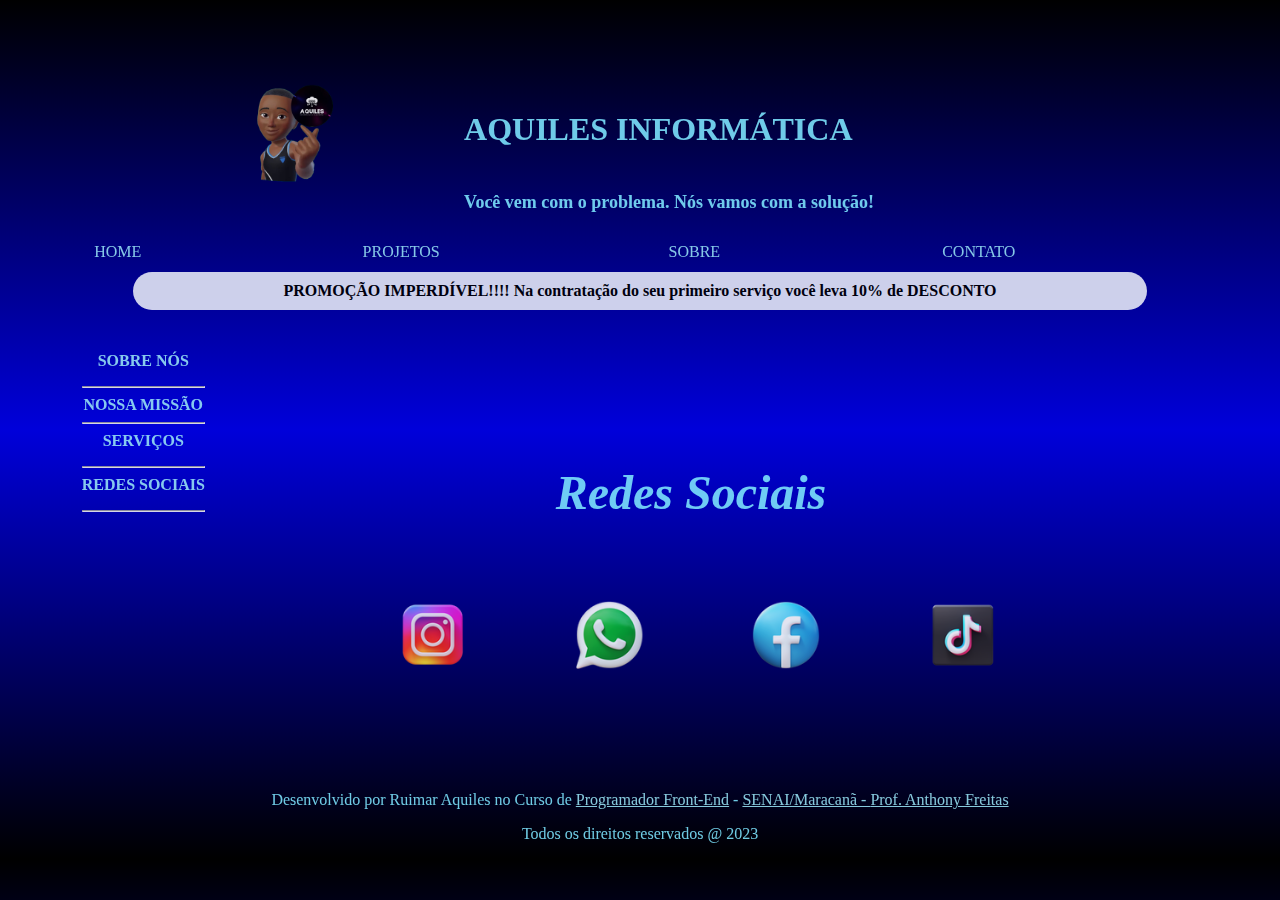
<file: contato.html>
<!DOCTYPE html>
<html lang="pt-br">
<head>
    <meta charset="UTF-8">
    <meta name="viewport" content="width=device-width, initial-scale=1.0">
    <link rel="stylesheet" type="text/css" href="css/global.css">
    <title>Contato</title>
</head>

<body>
    <!--<video autoplay muted loop id="bg-video"> <source src="imagens/circuit_-_27725 (720p).mp4" type="video/mp4" > </video>-->
    <table class="toppag"><!--Tabela 1 - Topo da pagina-->
        <colgroup>
            <col width="40%">
            <col width="60%">
        </colgroup>
        <tr>
            <td class="foto"><img class="foto" src="./imagens/emoji-logo.png"></td>
            <td><h2 class="nome">AQUILES INFORMÁTICA</h2>
                <h5 class="subnome">Você vem com o problema. Nós vamos com a solução!</h5></td><br>
        </tr>
    </table>
    <!--Menu com links-->
    <table class="BarraTabela"><!--Tabela 1 - Topo da pagina-->
        <tr>
            <td><a class="links" href="index.html">HOME</a></td>
            <td><a class="links" href="projetos.html">PROJETOS</a></td>
            <td><a class="links" href="sobre.html">SOBRE</a></td>
            <td><a class="links" href="contato.html">CONTATO</a></td>
        </tr>
    </table>
    <div class="marquee-container">
		<div class="marquee-texto">
			<b>PROMOÇÃO IMPERDÍVEL!!!! Na contratação do seu primeiro serviço você leva 10% de DESCONTO</b>
		</div>
	</div>
    <table><!--Tabela 3 - Corpo da pagina com a lateral-->
        <colgroup><!--Cria um grupo dentro da tabela-->
            <col width="20%"><!--Marca o tamanho do primeiro grupo da tabela-->
            <col width="80%"><!--Marca o tamanho do segundo grupo da tabela-->
        </colgroup>
        <tr>
            <td class="BarraLinksLateral"><!--Segundo Grupo-->
                <b>
                    <a class="links" href="" target="_blank">SOBRE NÓS</a><p><hr>
                    <a class="links" href="" target="_blank">NOSSA MISSÃO</a><hr>
                    <a class="links" href="" target="_blank">SERVIÇOS</a><p><hr>
                    <a class="links" href="" target="_blank">REDES SOCIAIS</a><p><hr>
                </b>
                </td>
            <td><!--Primeiro Grupo-->
                <h1 class="redeSociais">Redes Sociais</h1>
                <table class="iconredeSociais">
                    <tr class="vazio">
                        <td>
                            <a class="icons" href=https://www.instagram.com/aquilesinformatica.rj/ target="_blank" rel="noopener noreferrer">
                                <img src="./imagens/iconinstagram.png" class="iconprojeto"></a></br></td>
                        <td> 
                            <a href="https://api.whatsapp.com/send/?phone=5521979365114" target="_blank" rel="noopener noreferrer">
                                <img src="./imagens/iconwhatsapp.png" class="iconprojeto"></a></br></td>
                        <td>
                            <a href="https://www.facebook.com/aquilesinformatica.br" target="_blank" rel="noopener noreferrer">
                                <img src="./imagens/iconfacebook.png" class="iconprojeto"></a></br></td>
                        <td>
                            <a href="https://www.tiktok.com/@aquilesinformatica.rj" target="_blank" rel="noopener noreferrer">
                                <img src="./imagens/icontiktok.png" class="iconprojeto"></a></br></td>
                    </tr>
                </table>
            </td>

        </tr>
        <!--<tr class="quadroFormContato">
            <td>
                <h2 class="chamativo">Deseja deixar seu contato? Preencha o formlário!</h2>
                <h4 class="chamativo1">É RAPIDINHO!<h4>
                <h3>Nome: <input class="inputContato" size="53" type="text" placeholder="   Seu Nome"></h3></p>
                <h3>E-mail: <input class="inputContato" size="52" type="email" placeholder="    seu@email.com"></h3></p>
                <h3>Telefone: <input class="inputContato" size="50" type="tel" placeholder="(00) 9 0000-0000"></h3></p>
                <h3>Deixe sua mensagem aqui!</h3>
                <input class="mensagem" type="text" placeholder="Digite uma mensagem sobre o motivo do seu contato" size="300"><p>
                <button class="enviar" type="submit"><b>Enviar</button><p></p>
            </td>
        </tr>-->
    </table>
    
</body>
<footer align="center">
    <p>Desenvolvido por Ruimar Aquiles no Curso de 
    <a href="https://www.firjansenai.com.br/cursorio/portal/detalhe-do-curso/cursos_02/programador-front-end/48897/disponivel" target="_blank">
    Programador Front-End</a> -
    <a href=" https://www.firjansenai.com.br/cursorio/portal/index.php" target="_blank"> SENAI/Maracanã - 
    <a href=" https://sammyfreitas.github.io/portfolioSite/" target="_blank">Prof. Anthony Freitas</a></p>
    <p>Todos os direitos reservados @ 2023</p>
</footer>
</html>
</file>
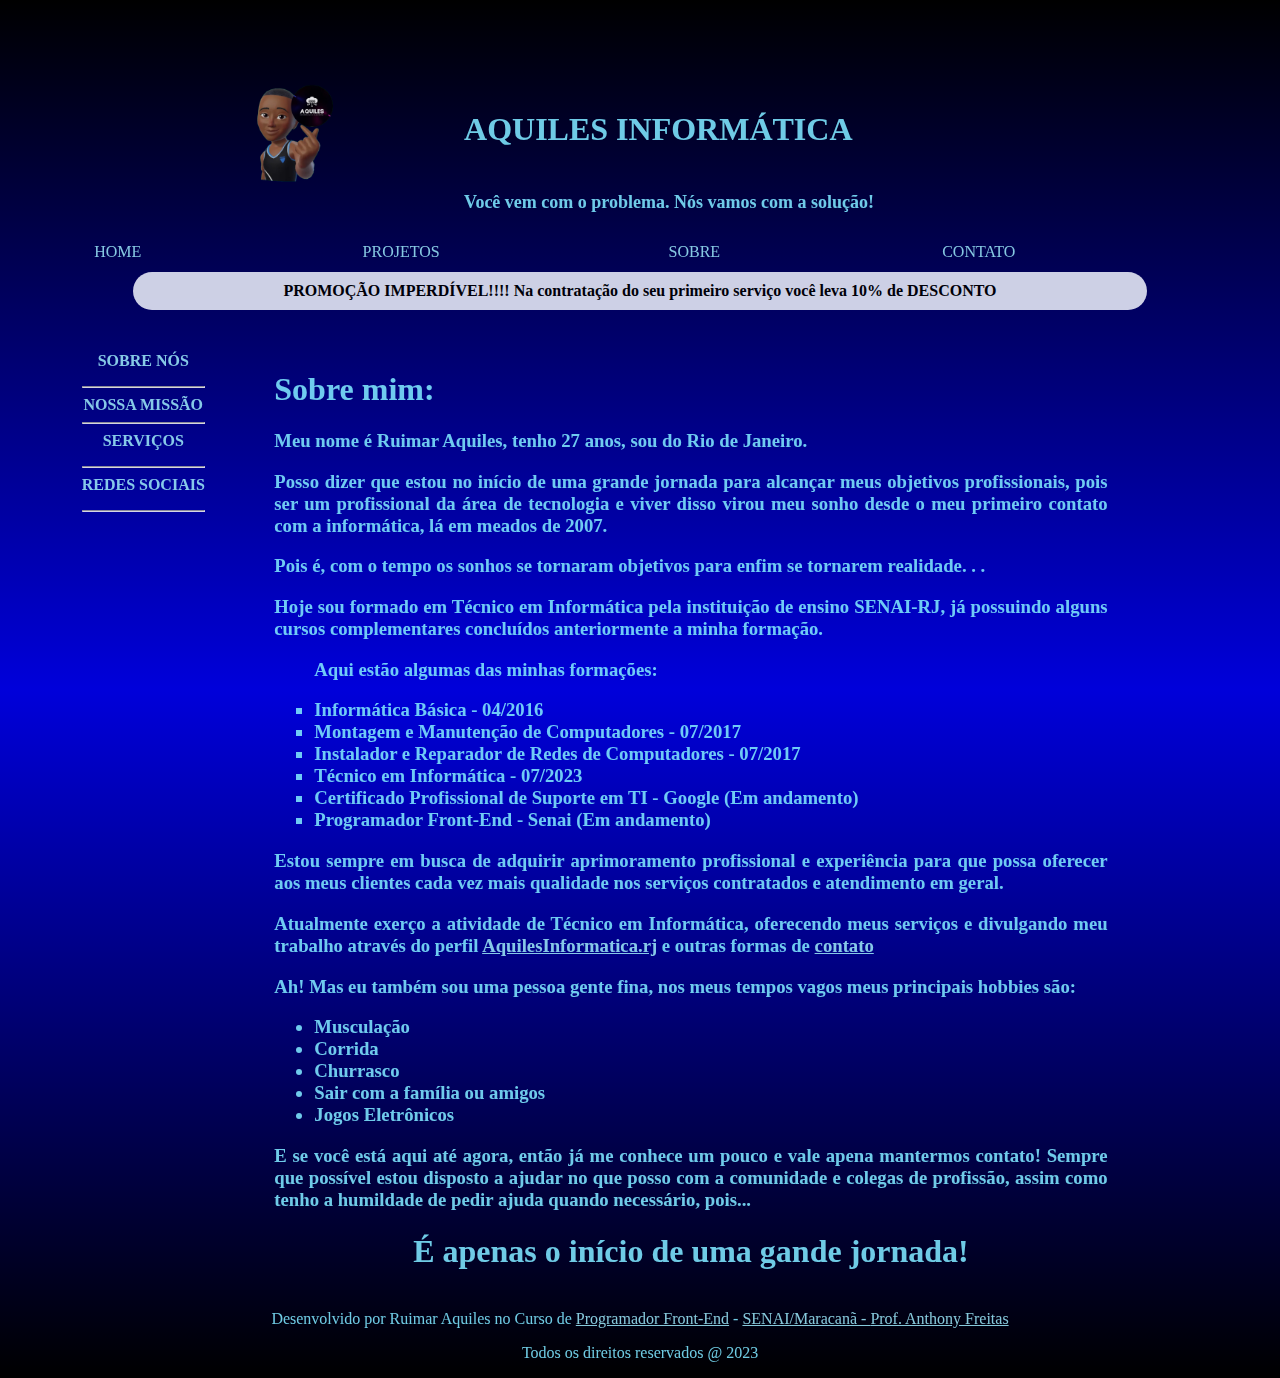
<file: sobre.html>
<!DOCTYPE html>
<html lang="pt-br">
<head>
    <meta charset="UTF-8">
    <meta name="viewport" content="width=device-width, initial-scale=1.0">
    <link rel="stylesheet" type="text/css" href="css/global.css">
    <title>Sobre</title>
</head>

<body>
    <!--<video autoplay muted loop id="bg-video"> <source src="imagens/circuit_-_27725 (720p).mp4" type="video/mp4" > </video>-->
    <table class="toppag"><!--Tabela 1 - Topo da pagina-->
        <colgroup>
            <col width="40%">
            <col width="60%">
        </colgroup>
        <tr>
            <td class="foto"><img class="foto" src="./imagens/emoji-logo.png"></td>
            <td><h2 class="nome">AQUILES INFORMÁTICA</h2>
                <h5 class="subnome">Você vem com o problema. Nós vamos com a solução!</h5></td><br>
        </tr>
    </table>
    <!--Menu com links-->
    <table class="BarraTabela"><!--Tabela 1 - Topo da pagina-->
        <tr>
            <td><a class="links" href="index.html">HOME</a></td>
            <td><a class="links" href="projetos.html">PROJETOS</a></td>
            <td><a class="links" href="sobre.html">SOBRE</a></td>
            <td><a class="links" href="contato.html">CONTATO</a></td>
        </tr>
    </table>
    <div class="marquee-container">
		<div class="marquee-texto">
			<b>PROMOÇÃO IMPERDÍVEL!!!! Na contratação do seu primeiro serviço você leva 10% de DESCONTO</b>
		</div>
	</div>
    <table><!--Tabela 3 - Corpo da pagina com a lateral-->
        <colgroup><!--Cria um grupo dentro da tabela-->
            <col width="20%"><!--Marca o tamanho do primeiro grupo da tabela-->
            <col width="80%"><!--Marca o tamanho do segundo grupo da tabela-->
        </colgroup>
        <tr>
            <td class="BarraLinksLateral"><!--Segundo Grupo-->
                <b>
                    <a class="links" href="" target="_blank">SOBRE NÓS</a><p><hr>
                    <a class="links" href="" target="_blank">NOSSA MISSÃO</a><hr>
                    <a class="links" href="" target="_blank">SERVIÇOS</a><p><hr>
                    <a class="links" href="" target="_blank">REDES SOCIAIS</a><p><hr>
                </b>
                </td>
            <td><!--Primeiro Grupo-->
                <h1 class="textborder"><br>Sobre mim:</h1>
                <h3 class="textborder"> Meu nome é Ruimar Aquiles, tenho 27 anos, sou do Rio de Janeiro.<p>Posso dizer que estou no início de uma 
                    grande jornada para alcançar meus objetivos profissionais, pois ser um profissional da área de tecnologia e viver disso virou 
                    meu sonho desde o meu primeiro contato com a informática, lá em meados de 2007.<p>Pois é, com o tempo os sonhos se tornaram objetivos 
                    para enfim se tornarem realidade. . .<p> Hoje sou formado em Técnico em Informática pela instituição de ensino SENAI-RJ, já possuindo alguns 
                    cursos complementares concluídos anteriormente a minha formação.

                    <ul type="square">Aqui estão algumas das minhas formações:<p>
                        <li>Informática Básica - 04/2016</li>
                        <li>Montagem e Manutenção de Computadores - 07/2017</li>
                        <li>Instalador e Reparador de Redes de Computadores - 07/2017</li>
                        <li>Técnico em Informática - 07/2023</li>
                        <li>Certificado Profissional de Suporte em TI - Google (Em andamento)</li>
                        <li>Programador Front-End - Senai (Em andamento)</li>
                    </ul>
                    Estou sempre em busca de adquirir aprimoramento profissional e experiência para que possa oferecer aos meus clientes cada vez mais 
                    qualidade nos serviços contratados e atendimento em geral.<p>
                    
                    Atualmente exerço a atividade de Técnico em Informática, oferecendo meus serviços e divulgando meu trabalho através do perfil 
                    <a href="https://www.instagram.com/aquilesinformatica.rj/" target="_blank">AquilesInformatica.rj</a> e outras formas de 
                    <a href="contato.html">contato</a><p>
                    
                    Ah! Mas eu também sou uma pessoa gente fina, nos meus tempos vagos meus principais hobbies são:
                    <ul>
                        <li>Musculação</li>
                        <li>Corrida</li>
                        <li>Churrasco</li>
                        <li>Sair com a família ou amigos</li>
                        <li>Jogos Eletrônicos</li>
                    </ul>

                    E se você está aqui até agora, então já me conhece um pouco e vale apena mantermos contato! Sempre que possível estou disposto 
                    a ajudar no que posso com a comunidade e colegas de profissão, assim como tenho a humildade de pedir ajuda quando necessário, 
                    pois...<p><h1>É apenas o início de uma gande jornada!</h1>
                
                
                    
                    </h3>
            </td>
        </tr>
    </table>
    
</body>
<footer align="center">
    <p>Desenvolvido por Ruimar Aquiles no Curso de 
    <a href="https://www.firjansenai.com.br/cursorio/portal/detalhe-do-curso/cursos_02/programador-front-end/48897/disponivel" target="_blank">
    Programador Front-End</a> -
    <a href=" https://www.firjansenai.com.br/cursorio/portal/index.php" target="_blank"> SENAI/Maracanã - 
    <a href=" https://sammyfreitas.github.io/portfolioSite/" target="_blank">Prof. Anthony Freitas</a></p>
    <p>Todos os direitos reservados @ 2023</p>
</footer>
</html>
</file>
<file: css/global.css>
/* body, table, h1 = referencia elementos*/
/* " . " = referencia classes*/
/* " # " = referencia id*/

/*####################################################################*/
body{/*Global*/
    text-align: center;
    background: linear-gradient(black,rgb(0, 0, 218),black );
    color: rgb(124, 226, 252);
    font-family: verdana;
    opacity: 90%;
}
::-webkit-scrollbar

.quadroFormContato,tr{/*Background geral das tabelas*/
   /*background: linear-gradient(black,rgb(0, 0, 218),black );*/
}
table{/*padrão de largura das tabelas*/
    width: 90%;
}
/*####################################################################*/
/*TABELA 1 - Foto + Nome*/
.toppag{/*unifica tabela no topo da pagina*/
    border-spacing: 0px;
}
.nome{
    font-size: xx-large;
    text-align:left;
}
.subnome{
    font-size: large;
    text-align:center;
    position: absolute;
    top: 18%;
}
.foto{/*Foto inicio*/
    text-align: right;
    height: 200px;
}
/*####################################################################*/
/*TABELA 2 - LINKS MENU*/
.BarraTabela{
    height: 40px;
}
.marquee-container{
	width:100%;
	overflow: hidden;  /* visible, hidden, scroll, auto*/
}
.marquee-texto{
	display:inline-block;
	white-space:nowrap;
	animation: marquee 25s linear infinite;
	background-color:rgb(229, 232, 245);
	color:black;	
	padding:10px 150px 10px 150px;
    border-radius: 20px 20px 20px 20px;
}
@keyframes marquee{
	from{
		transform: translateX(100%);
	}
	to {
		transform: translateX(-100%);
	}
}
	
/*####################################################################*/
/*TABELA 3 - */
.BarraLinksLateral{/*padding-bottom: 400px;*/
    position: absolute;
    padding-top: 40px;
    padding-left: 5.6%;
    padding-right: 5.6%;
    border: 0;
}
.redeSociais{/*Nome "Redes Sociais" na aba contatos*/
    padding-top: 120px;
    font-family: Tahoma;
    font-size: xxx-large;
    font-style: oblique;
    color:rgb(124, 226, 252);
}
.chamativo{/*Cor do texto chamativo para contato*/
    font-size: x-large;
    padding-top: 50px;
    color:rgb(124, 226, 252);
}
.chamativo1{/*Cor do texto chamativo para contato*/
    font-size: x-large;
    color:rgb(41, 245, 41);
}
.iconredeSociais {/*icons das redes sociais na aba contatos*/
    padding-left: 10cap;
    padding-top: 40px;
    padding-bottom: 90px ;
}
.vazio{/*icones da pag contato*/
     background:scroll;
}
.textborder{/*Formatação de texto home*/
    text-align: justify;
}

.enviar:hover{
    background-color: darkblue;
    color: rgb(253, 253, 253);
}
/*####################################################################*/
/*PAG CONTATO*/
.mensagem{/*Campo de mensagem pag contato*/
    border-radius: 20px;
    width: 455px;
    height: 150px;
    border-color: darkblue;
}
.enviar,.textborder,.projetos{/*Padrão corpo do texto*/
    padding-left: 35px;
    padding-right: 35px;
    font-family: Verdana;
}
.enviar,.inputContato{/*botão enviar e input na pagina contato*/
    border-radius: 20px;
    padding-top: 8px;
    padding-bottom: 8px;
    border-color: darkblue;
}
/*####################################################################*/
.projetos{/*Texto na pag projetos*/
    padding-left: 80px;
    justify-content: center;
    text-align: justify;
    text-decoration: none;
}
a:visited,a{/*ação para links visitados*/
    color: rgb(150, 224, 243);
}
a:hover{/*efeito hover - passar o mouse por cima*/
    color: rgb(20, 190, 233);
}
.links{/*Formatação de links em geral*/
    text-decoration: none 
}
.iconprojeto{
    width: 80px;
    font-family: Verdana;
}
.iconprojeto:hover, 
.links:hover, 
.icons:hover,
img:hover,
video:hover{
    transition-delay: 1ms;
    transition-duration: 1s;
    transform: scale(1.2);
}
.tabserv{
    border: 1px;
    border-color: aqua;
}
</file>
